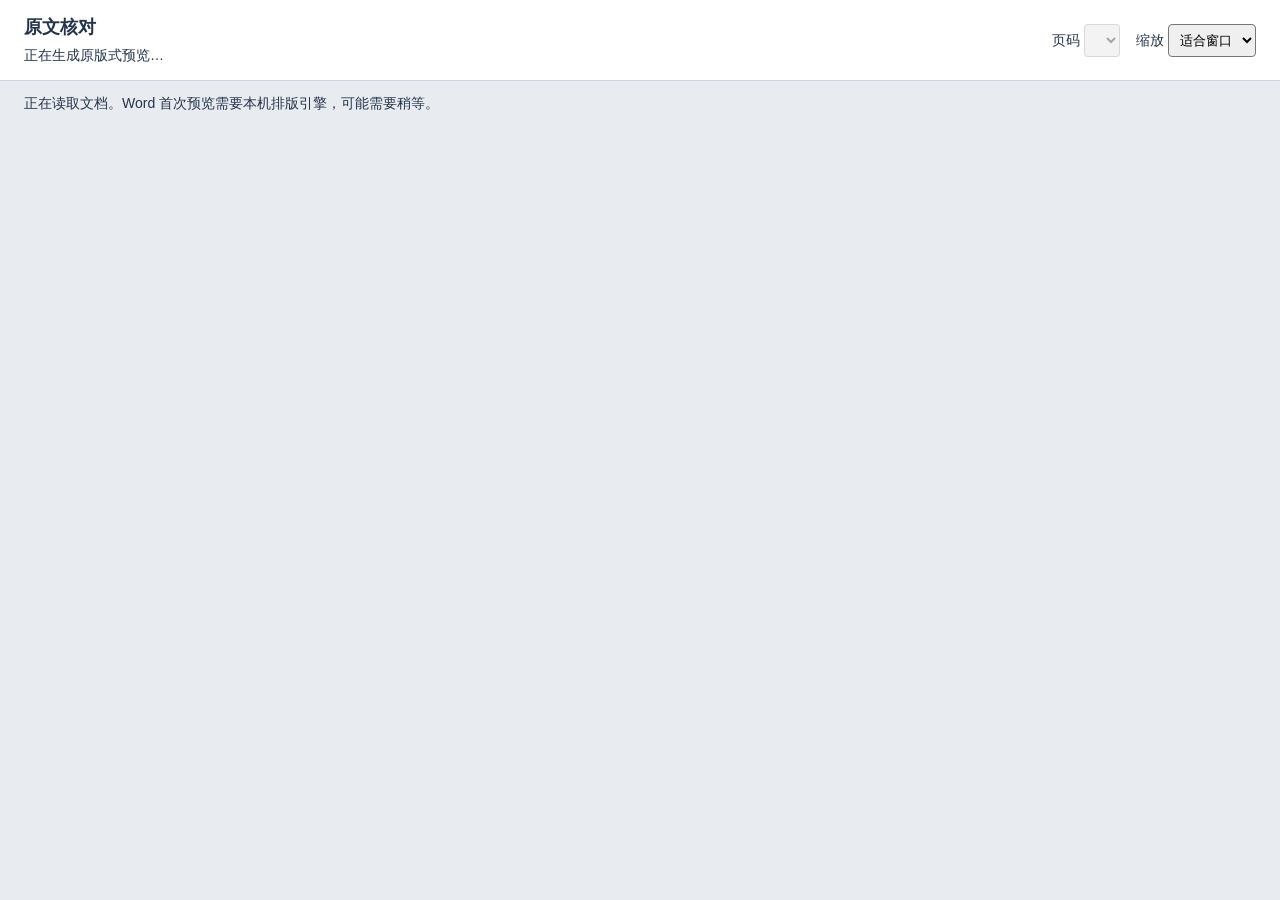
<file: application/web/document-source.html>
<!doctype html>
<html lang="zh-CN">
<head>
  <meta charset="utf-8">
  <meta name="viewport" content="width=device-width, initial-scale=1">
  <title>Word / PDF 原文核对</title>
  <link rel="stylesheet" href="css/document-source.css">
</head>
<body>
  <header>
    <div><strong id="file-name">原文核对</strong><p id="focus-note">正在生成原版式预览…</p></div>
    <nav aria-label="文档工具">
      <label>页码 <select id="page-select" disabled></select></label>
      <label>缩放 <select id="zoom"><option value="fit">适合窗口</option><option value="1">100%</option><option value="1.5">150%</option></select></label>
      <a id="download" hidden>下载导入原件</a>
      <a id="pdf" target="_blank" rel="noopener" hidden>打开 PDF 预览</a>
    </nav>
  </header>
  <p id="status" role="status">正在读取文档。Word 首次预览需要本机排版引擎，可能需要稍等。</p>
  <main id="pages" aria-label="原文页面"></main>
  <script type="module" src="js/document-source.js"></script>
</body>
</html>
</file>
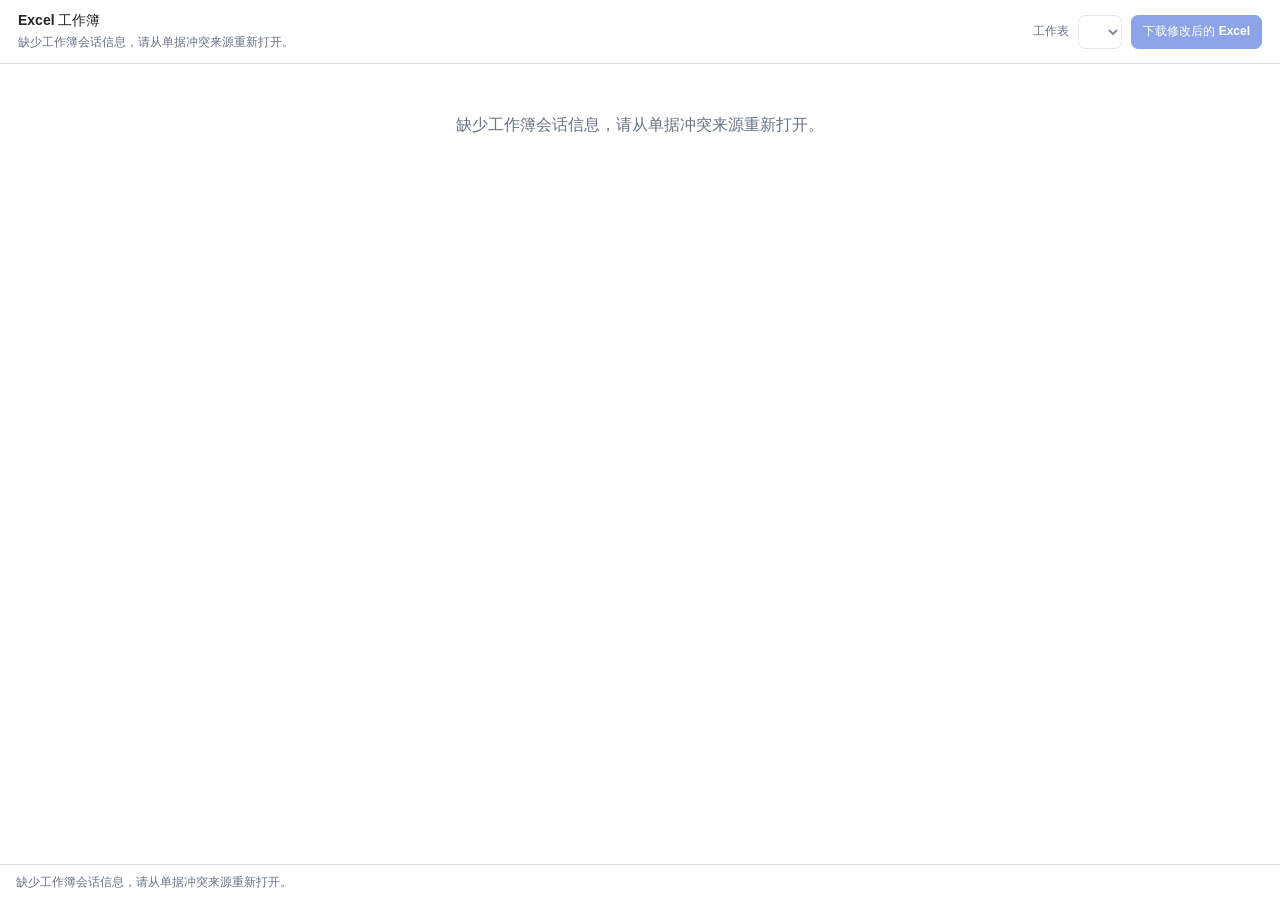
<file: application/web/spreadsheet.html>
<!doctype html>
<html lang="zh-CN">
<head>
  <meta charset="utf-8">
  <meta name="viewport" content="width=device-width, initial-scale=1">
  <meta name="color-scheme" content="light">
  <title>Excel 工作簿编辑器</title>
  <link rel="stylesheet" href="css/spreadsheet.css">
</head>
<body>
  <header class="toolbar">
    <div class="title-block"><strong id="file-name">Excel 工作簿</strong><span id="focus-note">正在读取工作簿…</span></div>
    <div class="tools">
      <label for="sheet-select">工作表</label>
      <select id="sheet-select" disabled></select>
      <a id="original-link" hidden>下载原文件</a>
      <button id="save-button" type="button" disabled>下载修改后的 Excel</button>
    </div>
  </header>
  <main class="sheet-wrap" id="sheet-wrap" aria-label="可编辑工作表"></main>
  <footer id="status" role="status">正在读取工作簿…</footer>
  <script type="module" src="js/spreadsheet.js"></script>
</body>
</html>
</file>
<file: application/web/css/document-source.css>
* { box-sizing: border-box; }
body { margin: 0; color: #253349; background: #e8ecf1; font: 14px/1.5 "Segoe UI", "Microsoft YaHei", sans-serif; }
header { position: sticky; top: 0; z-index: 2; display: flex; flex-wrap: wrap; gap: 12px; justify-content: space-between; align-items: center; padding: 14px 24px; background: white; border-bottom: 1px solid #ccd5e0; }
header strong { font-size: 18px; overflow-wrap: anywhere; }
header p { margin: 4px 0 0; }
nav { display: flex; align-items: center; flex-wrap: wrap; gap: 16px; }
select, a { padding: 7px; border-radius: 4px; }
a { color: #155cc0; }
#status { margin: 12px 24px; }
#pages { padding: 8px 24px 40px; overflow: auto; }
.page { position: relative; margin: 0 auto 24px; background: white; box-shadow: 0 2px 8px #27384b30; scroll-margin-top: 145px; }
.page img { display: block; width: 100%; height: 100%; }
.highlight { position: absolute; background: #ffd92d55; outline: 2px solid #ef9b14; pointer-events: none; }
.page-caption { padding: 3px 8px; background: #fff; text-align: center; }
@media (max-width: 640px) { header { padding: 12px; } #pages { padding: 8px 8px 32px; } }
</file>
<file: application/web/css/spreadsheet.css>
:root { font-family: "Segoe UI", "Microsoft YaHei", sans-serif; color: #20252d; background: #f4f6f9; font-synthesis: none; }
* { box-sizing: border-box; }
body { margin: 0; min-width: 680px; height: 100vh; display: flex; flex-direction: column; }
.toolbar { display: flex; align-items: center; justify-content: space-between; gap: 20px; padding: 12px 18px; background: #fff; border-bottom: 1px solid #dce1e8; }
.title-block { display: grid; gap: 4px; min-width: 0; }
.title-block strong { overflow: hidden; font-size: 14px; text-overflow: ellipsis; white-space: nowrap; }
.title-block span, footer { color: #687386; font-size: 12px; }
.tools { display: flex; align-items: center; gap: 9px; white-space: nowrap; }
.tools label { color: #687386; font-size: 12px; }
select, button { min-height: 34px; padding: 6px 11px; border: 1px solid #ccd3df; border-radius: 7px; background: white; color: #293246; font: inherit; font-size: 12px; }
button { border-color: #335bd6; background: #335bd6; color: white; cursor: pointer; font-weight: 600; }
button:disabled, select:disabled { opacity: .55; cursor: not-allowed; }
.sheet-wrap { flex: 1; overflow: auto; background: #fff; }
.focus-row td { box-shadow: inset 0 2px #e6a100, inset 0 -2px #e6a100; }
.tools a { color: #335bd6; font-size: 12px; text-decoration: none; }
table { border-collapse: separate; border-spacing: 0; min-width: 100%; table-layout: fixed; }
col { width: 64px; }
th, td { min-width: 0; max-width: 600px; height: 20px; padding: 3px 5px; border-right: 1px solid #e3e7ed; border-bottom: 1px solid #e3e7ed; overflow: hidden; white-space: pre-wrap; overflow-wrap: anywhere; font-size: 11px; }
thead th, .row-head, .corner { position: sticky; z-index: 2; background: #f3f5f8; color: #5f6b7b; text-align: center; font-weight: 500; }
thead th { top: 0; }
.row-head { left: 0; width: 52px; min-width: 52px; max-width: 52px; }
.corner { left: 0; top: 0; z-index: 3; width: 52px; min-width: 52px; }
td { background: #fff; outline: none; }
td:focus { position: relative; z-index: 1; box-shadow: inset 0 0 0 2px #4569dc; }
td.edited { background: #fff7d6; }
td.focus-cell { box-shadow: inset 0 0 0 2px #e28c2c; background: #fff9ed; }
.empty { padding: 35px; color: #687386; text-align: center; }
footer { min-height: 34px; padding: 9px 16px; border-top: 1px solid #dce1e8; background: #fff; }
@media (max-width: 760px) { body { min-width: 0; } .toolbar { align-items: flex-start; flex-direction: column; gap: 10px; } .tools { flex-wrap: wrap; } }
</file>
